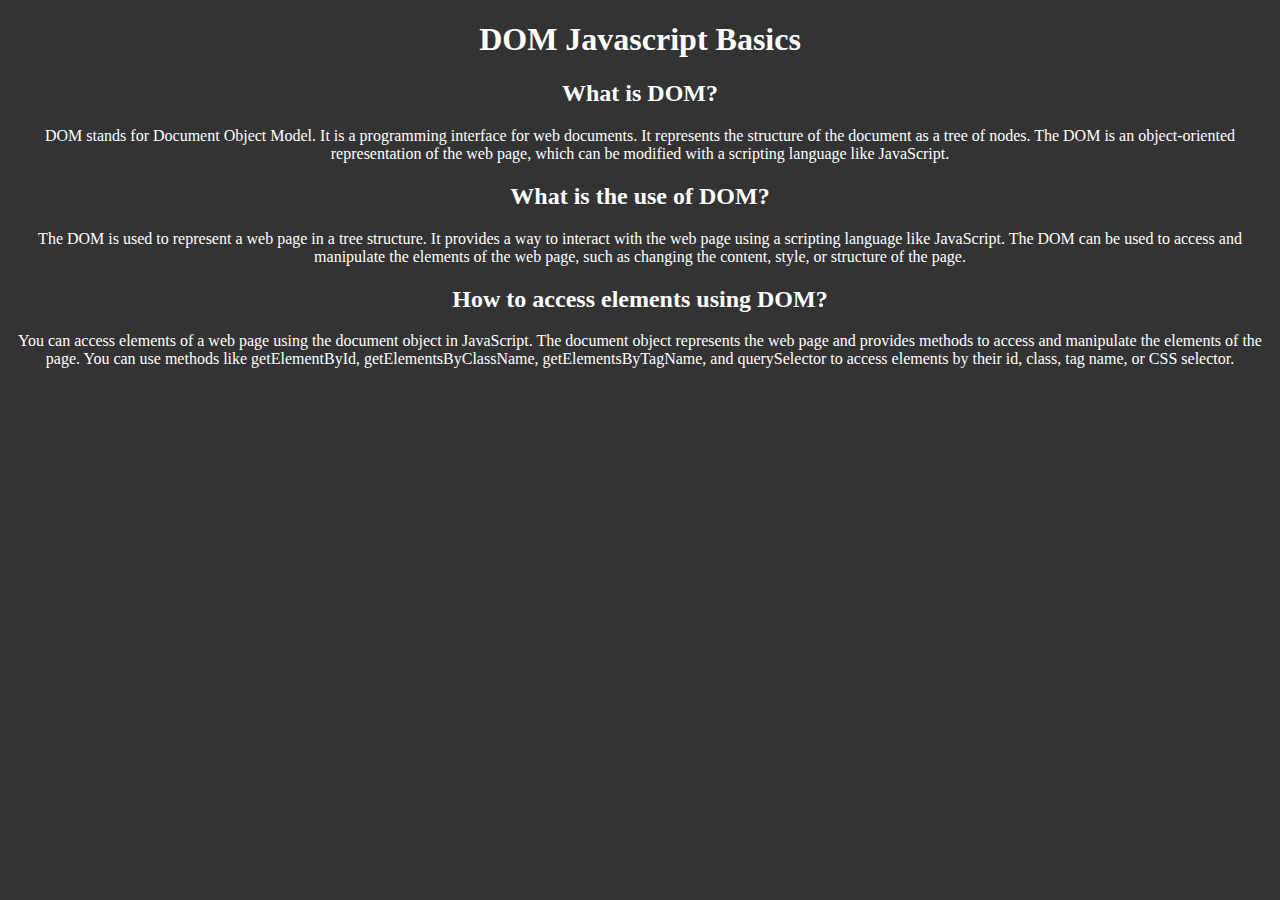
<file: DOM/index.html>
<!DOCTYPE html>
<html lang="en">
<head>
    <meta charset="UTF-8">
    <meta name="viewport" content="width=device-width, initial-scale=1.0">
    <title id="title">Document Object Model || Javascript</title>

</head>
<!-- <script src="script.js" defer></script> -->
<script src="eventListner.interviewQuestion.js" defer></script>
<style>
    #body{
        background-color: #333;
        color: #fff;
        text-align: center;
    }
    
</style>
<body id="body">
    <div>
        <h1 id="heading" class="heading">DOM Javascript Basics</h1>
    </div>
    <div>
        <h2 class="firstQuestion">What is DOM?</h2>
        <p class="firstAnswer">DOM stands for Document Object Model. It is a programming interface for web documents. It represents the structure of the document as a tree of nodes. The DOM is an object-oriented representation of the web page, which can be modified with a scripting language like JavaScript.</p>
    </div>
    <div>
        <h2 class="secondQuestion">What is the use of DOM?</h2>
        <p class="secondAnswer">The DOM is used to represent a web page in a tree structure. It provides a way to interact with the web page using a scripting language like JavaScript. The DOM can be used to access and manipulate the elements of the web page, such as changing the content, style, or structure of the page.</p>
    </div>
    <div>
        <h2 class="thirdQuestion">How to access elements using DOM?</h2>
        <p class="thirdAnswer">You can access elements of a web page using the document object in JavaScript. The document object represents the web page and provides methods to access and manipulate the elements of the page. You can use methods like getElementById, getElementsByClassName, getElementsByTagName, and querySelector to access elements by their id, class, tag name, or CSS selector.</p>
    </div>
</body>
</html>
</file>
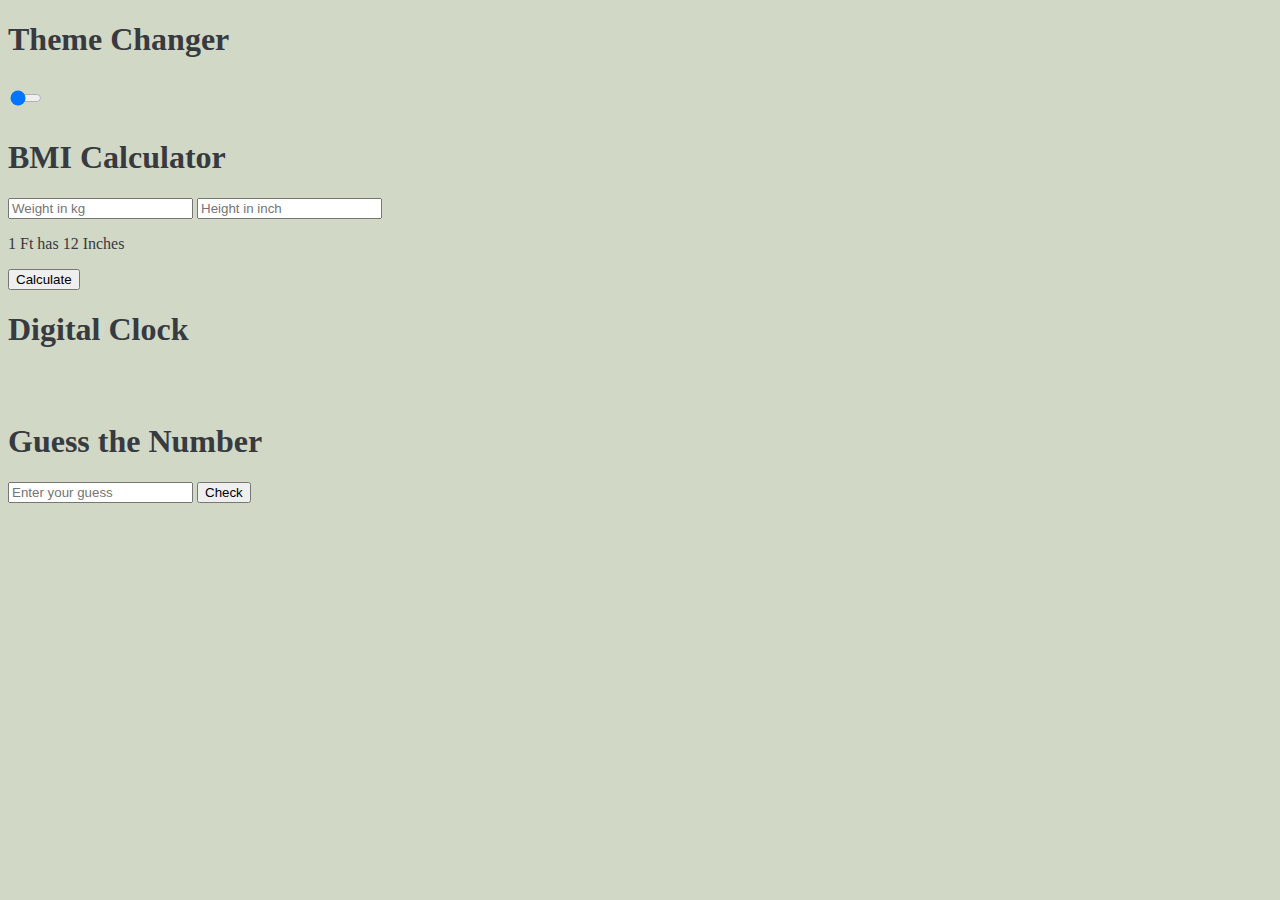
<file: projects/index.html>
<!DOCTYPE html>
<html lang="en">
<head>
    <meta charset="UTF-8">
    <meta name="viewport" content="width=device-width, initial-scale=1.0">
    <title>JavaScript Projects</title>
    <script src="script.js" defer ></script>
    <link rel="stylesheet" href="style.css">
</head>
<body id="body">
    <div id="project1">
        <h1> Theme Changer </h1>
        <input id="themeSlider" type="range" min="0" max="1" value="0" class="slider">
    </div>
    <div id="project2">
        <h1> BMI Calculator </h1>
        <input id="weight" type="number" placeholder="Weight in kg">
        <input id="height" type="number" placeholder="Height in inch">
        <p>1 Ft has 12 Inches</p>
        <button id="calculate">Calculate</button>
        <p id="result"></p>
    </div>
    <div id="project3">
        <h1> Digital Clock </h1>
        <div id="digitalClock" >
            
        </div>
    </div>
    <div id="project4">
        <h1> Guess the Number </h1>
        <input id="guess" type="number" placeholder="Enter your guess">
        <button id="check">Check</button>
        <p id="message"></p>
    </div>
</body>
</html>
</file>
<file: projects/style.css>
:root {
    color-scheme: light dark;
  }
.light {
    color-scheme: light;
}
.dark {
    color-scheme: dark;
}
body{
    background-color: light-dark(#D1D8C5, #373A40);
    color: light-dark(#373A40, #D1D8C5);
}
#themeSlider {
    width: 2rem;
    height: 2rem;
}
#digitalClock {
    font-size: 2rem;
    width: 4rem;
    height: 2rem;
}
input::-webkit-outer-spin-button,
input::-webkit-inner-spin-button {
  -webkit-appearance: none;
  margin: 0;
}
</file>
